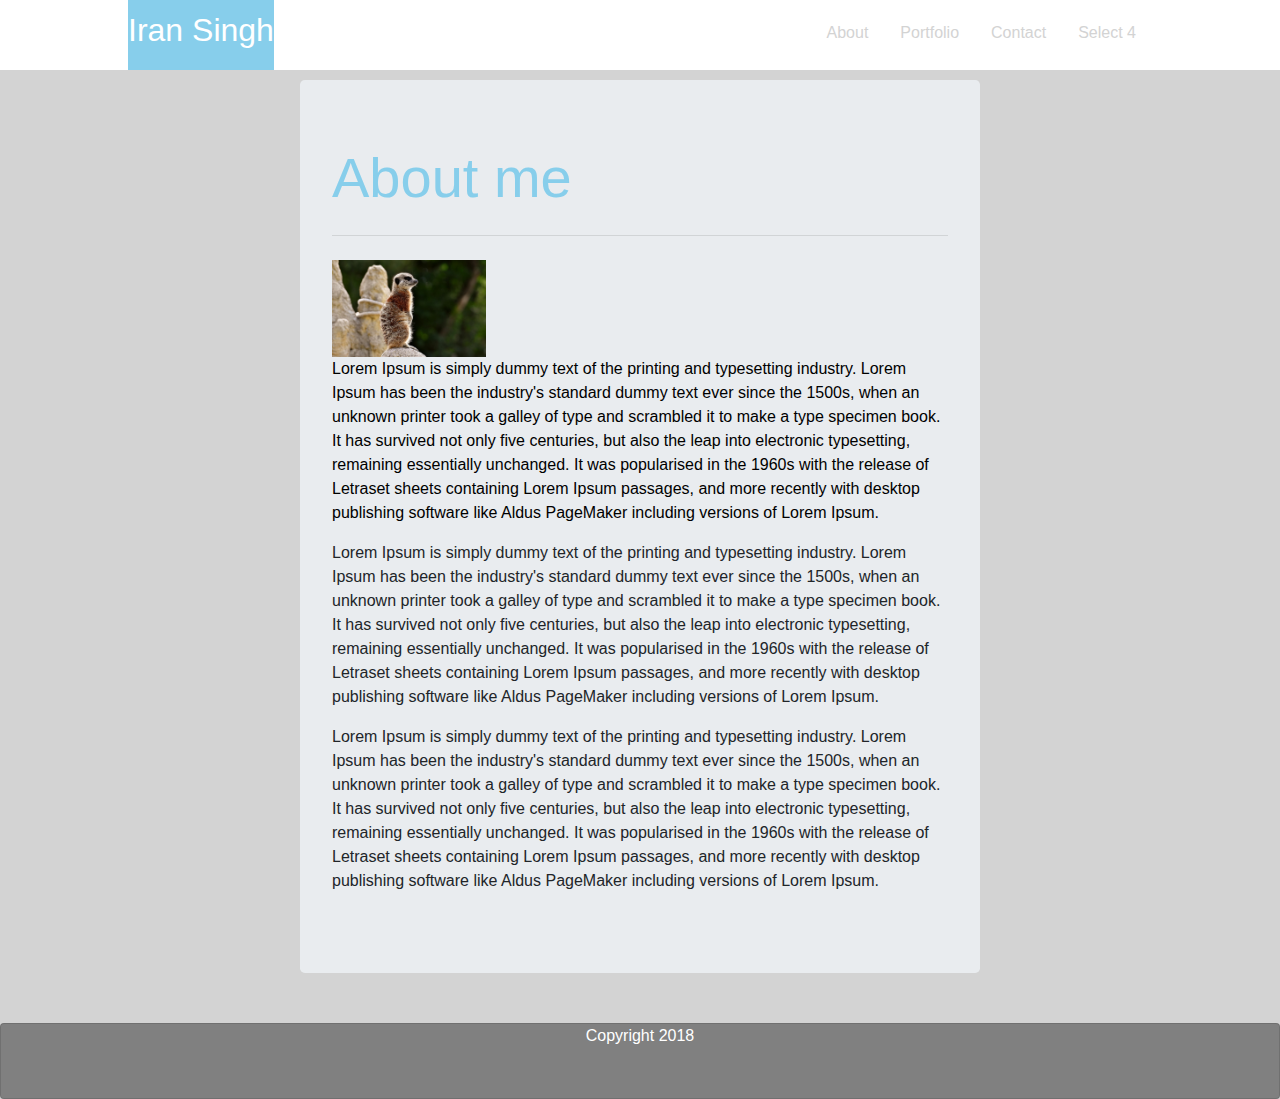
<file: index.html>
<!DOCTYPE html>
<html lang="en">

<head>
    <meta charset="UTF-8">
    <meta name="viewport" content="width=device-width, initial-scale=1.0">
    <meta http-equiv="X-UA-Compatible" content="ie=edge">
    <title>Portfolio</title>
    <link rel="stylesheet" href="https://maxcdn.bootstrapcdn.com/bootstrap/4.0.0/css/bootstrap.min.css" integrity="sha384-Gn5384xqQ1aoWXA+058RXPxPg6fy4IWvTNh0E263XmFcJlSAwiGgFAW/dAiS6JXm"
        crossorigin="anonymous">
    <link rel="stylesheet" href="css/style.css">
</head>

<body>

    <!--The entire top section.-->
    <header>
        <div class="your_name">Iran Singh</div>

        <ul class="nav">
            <li class="nav-item">
                <a class="nav-link" href="index.html">About</a>
            </li>
            <li class="nav-item">
                <a class="nav-link" href="portfolio.html">Portfolio</a>
            </li>
            <li class="nav-item">
                <a class="nav-link" href="contact.html">Contact</a>
                <li class="nav-item">
                    <a class="nav-link" href="index.html">Select 4</a>
            </li>
        </ul>
    </header>

    <!--The entire middle section.-->
    <div class="jumbotron">
        <h1 class="display-4">About me</h1>
        <hr class="my-4">
        <img src="css/assets/images/meerkat.jpg" alt="Meerkat"> <p class="first_paragraph">Lorem Ipsum is simply dummy text of the printing and typesetting industry. Lorem Ipsum has been the industry's standard dummy text ever since the 1500s, when an unknown printer took a galley of type and scrambled it to make a type specimen book. It has survived not only five centuries, but also the leap into electronic typesetting, remaining essentially unchanged. It was popularised in the 1960s with the release of Letraset sheets containing Lorem Ipsum passages, and more recently with desktop publishing software like Aldus PageMaker including versions of Lorem Ipsum.</p>
        
        <p>Lorem Ipsum is simply dummy text of the printing and typesetting industry. Lorem Ipsum has been the industry's standard dummy text ever since the 1500s, when an unknown printer took a galley of type and scrambled it to make a type specimen book. It has survived not only five centuries, but also the leap into electronic typesetting, remaining essentially unchanged. It was popularised in the 1960s with the release of Letraset sheets containing Lorem Ipsum passages, and more recently with desktop publishing software like Aldus PageMaker including versions of Lorem Ipsum.</p>

        <p>Lorem Ipsum is simply dummy text of the printing and typesetting industry. Lorem Ipsum has been the industry's standard dummy text ever since the 1500s, when an unknown printer took a galley of type and scrambled it to make a type specimen book. It has survived not only five centuries, but also the leap into electronic typesetting, remaining essentially unchanged. It was popularised in the 1960s with the release of Letraset sheets containing Lorem Ipsum passages, and more recently with desktop publishing software like Aldus PageMaker including versions of Lorem Ipsum.</p>
    </div>


    <!--The entire bottom section.-->
    <div class="card text-white">
              <center><p class="card-text">Copyright 2018</p></center>
            </div>


</body>

</html>
</file>
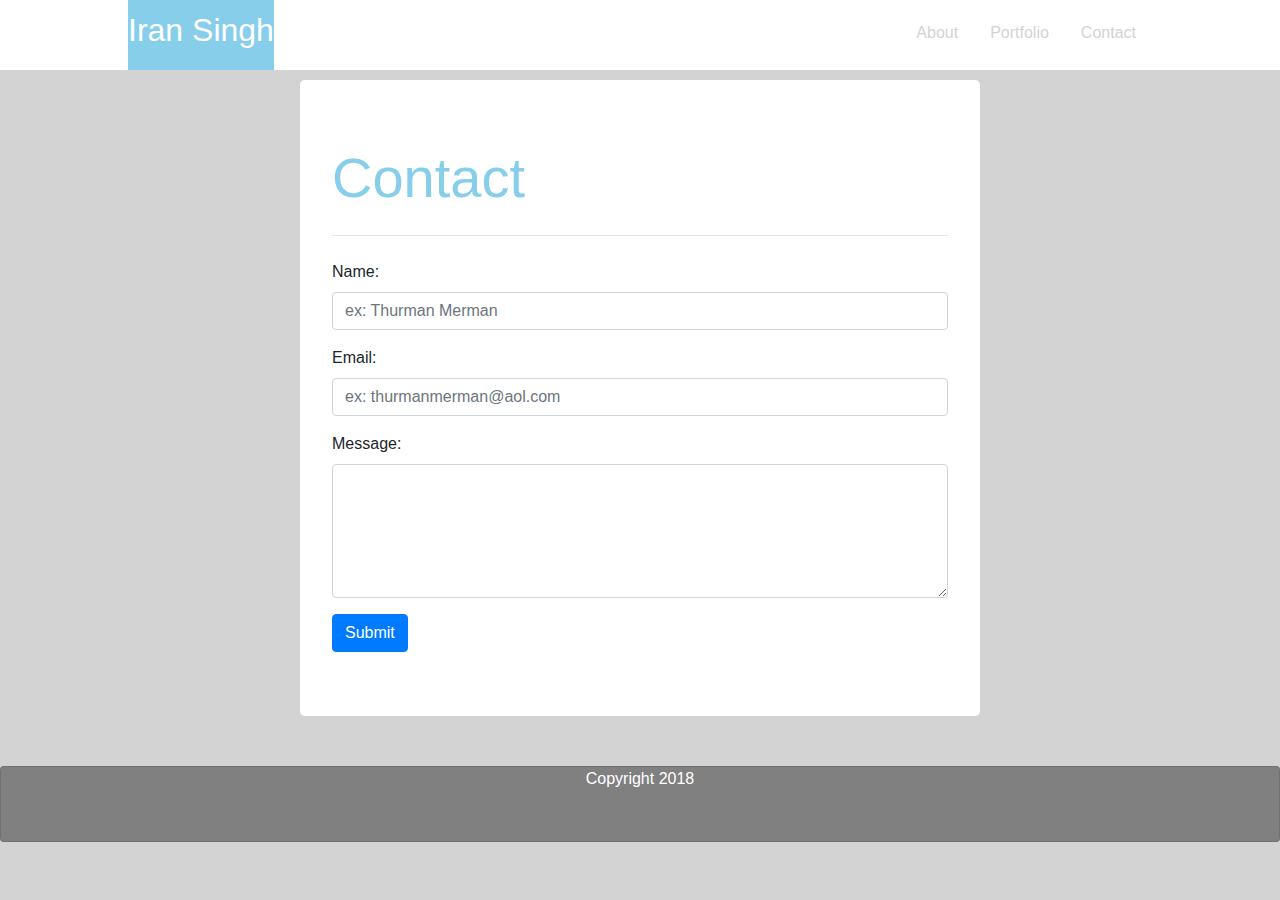
<file: contact.html>
<!DOCTYPE html>
<html lang="en">

<head>
    <meta charset="UTF-8">
    <meta name="viewport" content="width=device-width, initial-scale=1.0">
    <meta http-equiv="X-UA-Compatible" content="ie=edge">
    <title>portfolio</title>
    <link rel="stylesheet" href="https://maxcdn.bootstrapcdn.com/bootstrap/4.0.0/css/bootstrap.min.css" integrity="sha384-Gn5384xqQ1aoWXA+058RXPxPg6fy4IWvTNh0E263XmFcJlSAwiGgFAW/dAiS6JXm"
        crossorigin="anonymous">
    <link rel="stylesheet" href="css/style_contact.css">
</head>



<body>
    <!--The entire top section.-->
    <header>
        <div id="your_name">Iran Singh</div>

        <ul class="nav">
            <li class="nav-item">
                <a class="nav-link" href="index.html">About</a>
            </li>
            <li class="nav-item">
                <a class="nav-link" href="portfolio.html">Portfolio</a>
            </li>
            <li class="nav-item">
                <a class="nav-link" href="contact.html">Contact</a>
            </li>
        </ul>
    </header>


    <!--The entire middle section.-->
    <div class="jumbotron">
        <h1 class="display-4">Contact</h1>
        <hr class="my-4">
        <form>
            <div class="form-group">
                <label for="formGroupExampleInput">Name:</label>
                <input type="text" class="form-control" id="formGroupExampleInput" placeholder="ex: Thurman Merman">
            </div>
            <div class="form-group">
                <label for="formGroupExampleInput2">Email:</label>
                <input type="text" class="form-control" id="formGroupExampleInput2" placeholder="ex: thurmanmerman@aol.com">
            </div>
        </form>

        <form>
                <div class="form-group">
                        <label for="comment">Message:</label>
                        <textarea class="form-control" rows="5" id="comment"></textarea>
                      </div>
            <button type="submit" class="btn btn-primary">Submit</button>
        </form>

        







    </div>

    <!--The entire bottom section.-->
    <div class="card text-white">
        <center><p class="card-text">Copyright 2018</p></center>
      </div>





</body>

</html>
</file>
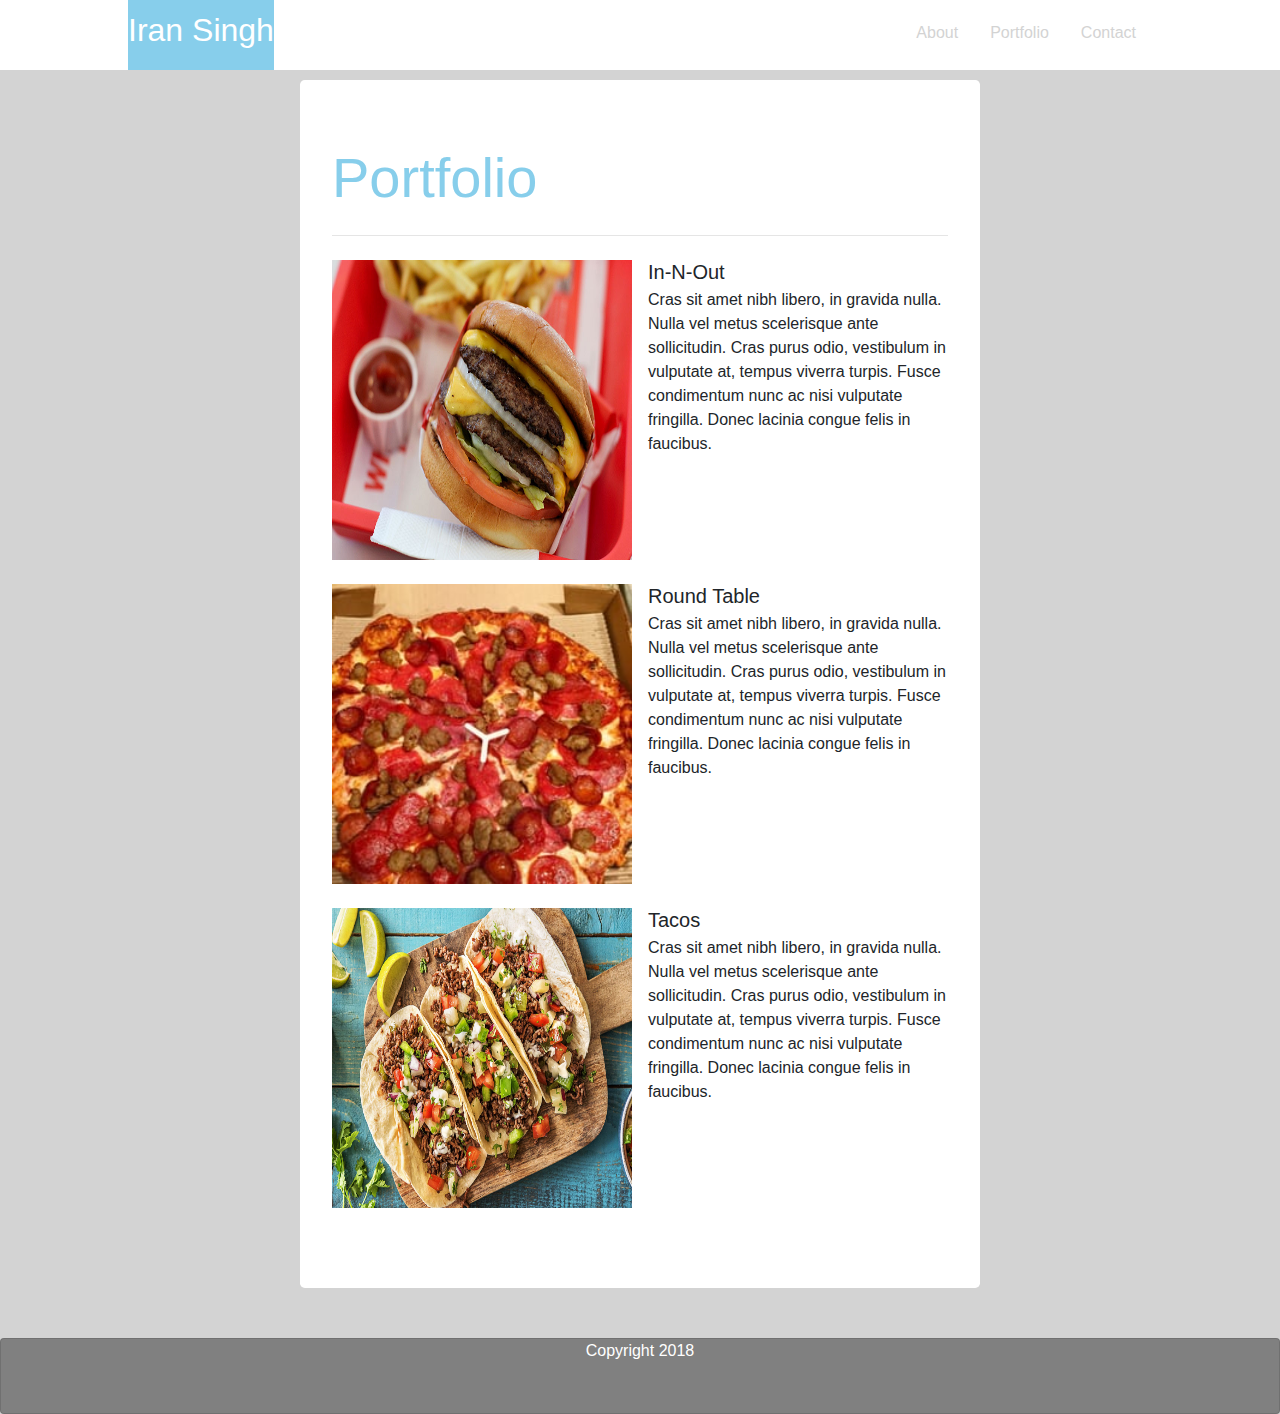
<file: portfolio.html>
<!DOCTYPE html>
<html lang="en">
<head>
    <meta charset="UTF-8">
    <meta name="viewport" content="width=device-width, initial-scale=1.0">
    <meta http-equiv="X-UA-Compatible" content="ie=edge">
    <title>portfolio</title>
    <link rel="stylesheet" href="https://maxcdn.bootstrapcdn.com/bootstrap/4.0.0/css/bootstrap.min.css" integrity="sha384-Gn5384xqQ1aoWXA+058RXPxPg6fy4IWvTNh0E263XmFcJlSAwiGgFAW/dAiS6JXm"
        crossorigin="anonymous">
    <link rel="stylesheet" href="css/style_portfolio.css">
</head>



<body>
    <!--The entire top section.-->
    <header>
            <div id="your_name">Iran Singh</div>
    
            <ul class="nav">
                <li class="nav-item">
                    <a class="nav-link" href="index.html">About</a>
                </li>
                <li class="nav-item">
                    <a class="nav-link" href="portfolio.html">Portfolio</a>
                </li>
                <li class="nav-item">
                    <a class="nav-link" href="contact.html">Contact</a>
                </li>
            </ul>
        </header>


        <!--The entire middle section.-->
        <div class="jumbotron">
                <h1 class="display-4">Portfolio</h1>
                <hr class="my-4">
                <ul class="list-unstyled">
                        <li class="media">
                          <img class="mr-3" src="css/assets/images/innout.jpg" alt="innout">
                          <div class="media-body">
                            <h5 class="mt-0 mb-1">In-N-Out</h5>
                            Cras sit amet nibh libero, in gravida nulla. Nulla vel metus scelerisque ante sollicitudin. Cras purus odio, vestibulum in vulputate at, tempus viverra turpis. Fusce condimentum nunc ac nisi vulputate fringilla. Donec lacinia congue felis in faucibus.
                          </div>
                        </li>
                        <li class="media my-4">
                          <img class="mr-3" src="css/assets/images/round_table.jpg" alt="roundtable">
                          <div class="media-body">
                            <h5 class="mt-0 mb-1">Round Table</h5>
                            Cras sit amet nibh libero, in gravida nulla. Nulla vel metus scelerisque ante sollicitudin. Cras purus odio, vestibulum in vulputate at, tempus viverra turpis. Fusce condimentum nunc ac nisi vulputate fringilla. Donec lacinia congue felis in faucibus.
                          </div>
                        </li>
                        <li class="media">
                          <img class="mr-3" src="css/assets/images/tacos.jpg" alt="Tacos">
                          <div class="media-body">
                            <h5 class="mt-0 mb-1">Tacos</h5>
                            Cras sit amet nibh libero, in gravida nulla. Nulla vel metus scelerisque ante sollicitudin. Cras purus odio, vestibulum in vulputate at, tempus viverra turpis. Fusce condimentum nunc ac nisi vulputate fringilla. Donec lacinia congue felis in faucibus.
                          </div>
                        </li>
                      </ul></div>
        
                      <!--The entire bottom section.-->
    <div class="card text-white">
      <center><p class="card-text">Copyright 2018</p></center>
    </div>





</body>
</html>
</file>
<file: css/style.css>
/*The body format.*/
body {background-color: lightgray;
font-family: Arial, Helvetica, sans-serif;

}


/*The entire top section.*/
header {
    background-color: white;
    width: 100%;
    height: 70px;}

.your_name {
 font-size: 200%;
    background-color: skyblue;
    color: white;
    float: left;
width: auto;
height: 100%;
margin-left: 10%;
padding-top: 0.5%;}

.nav {
float: right;
margin: 1%;
margin-right: 10%;}

.nav-link {
    color: lightgray;}

/*The entire middle section.*/
.jumbotron {
margin-top: 10px;
margin-left: 300px;
margin-right: 300px;
margin-bottom: 50px;}

.display-4 {
    color: skyblue;}

    img {
        width: 25%;
        height: 25%;
        margin-right: 10px;}


         .first_paragraph {
            color:black;
            float: left;}


            /*The entire bottom section.*/
            .card{
                background-color: gray;
                padding-bottom: 50px;}
</file>
<file: css/style_contact.css>
/*The body format.*/
body {background-color: lightgray;
    font-family: Arial, Helvetica, sans-serif;}
    
    
    /*The entire top section.*/
    header {
        background-color: white;
        width: 100%;
        height: 70px;}
    
    #your_name {
     font-size: 200%;
        background-color: skyblue;
        color: white;
        float: left;
    width: auto;
    height: 100%;
    margin-left: 10%;
padding-top: 0.5%}
    
    .nav {
    float: right;
    margin: 1%;
    margin-right: 10%;}
    
    .nav-link {
        color: lightgray;}

        /*The entire middle section.*/
        .jumbotron {
            background-color: white;
            margin-top: 10px;
margin-left: 300px;
margin-right: 300px;
margin-bottom: 50px;}
            
            .display-4 {
                color: skyblue;}
           

                    
            /*The entire bottom section.*/
            .card{
                background-color: gray;
                padding-bottom: 50px;}
</file>
<file: css/style_portfolio.css>
/*The body format.*/
body {background-color: lightgray;
    font-family: Arial, Helvetica, sans-serif;}
    
    
    /*The entire top section.*/
    header {
        background-color: white;
        width: 100%;
        height: 70px;}
    
    #your_name {
     font-size: 200%;
        background-color: skyblue;
        color: white;
        float: left;
    width: auto;
    height: 100%;
    margin-left: 10%;
padding-top: 0.5%}
    
    .nav {
    float: right;
    margin: 1%;
    margin-right: 10%;}
    
    .nav-link {
        color: lightgray;}

        /*The entire middle section.*/
        .jumbotron {
            background-color: white;
            margin-top: 10px;
margin-left: 300px;
margin-right: 300px;
margin-bottom: 50px;}
            
            .display-4 {
                color: skyblue;}
            
                img {
                    width: 300px;
                    height: 300px;}

                    
            /*The entire bottom section.*/
            .card{
                background-color: gray;
                padding-bottom: 50px;}
</file>
